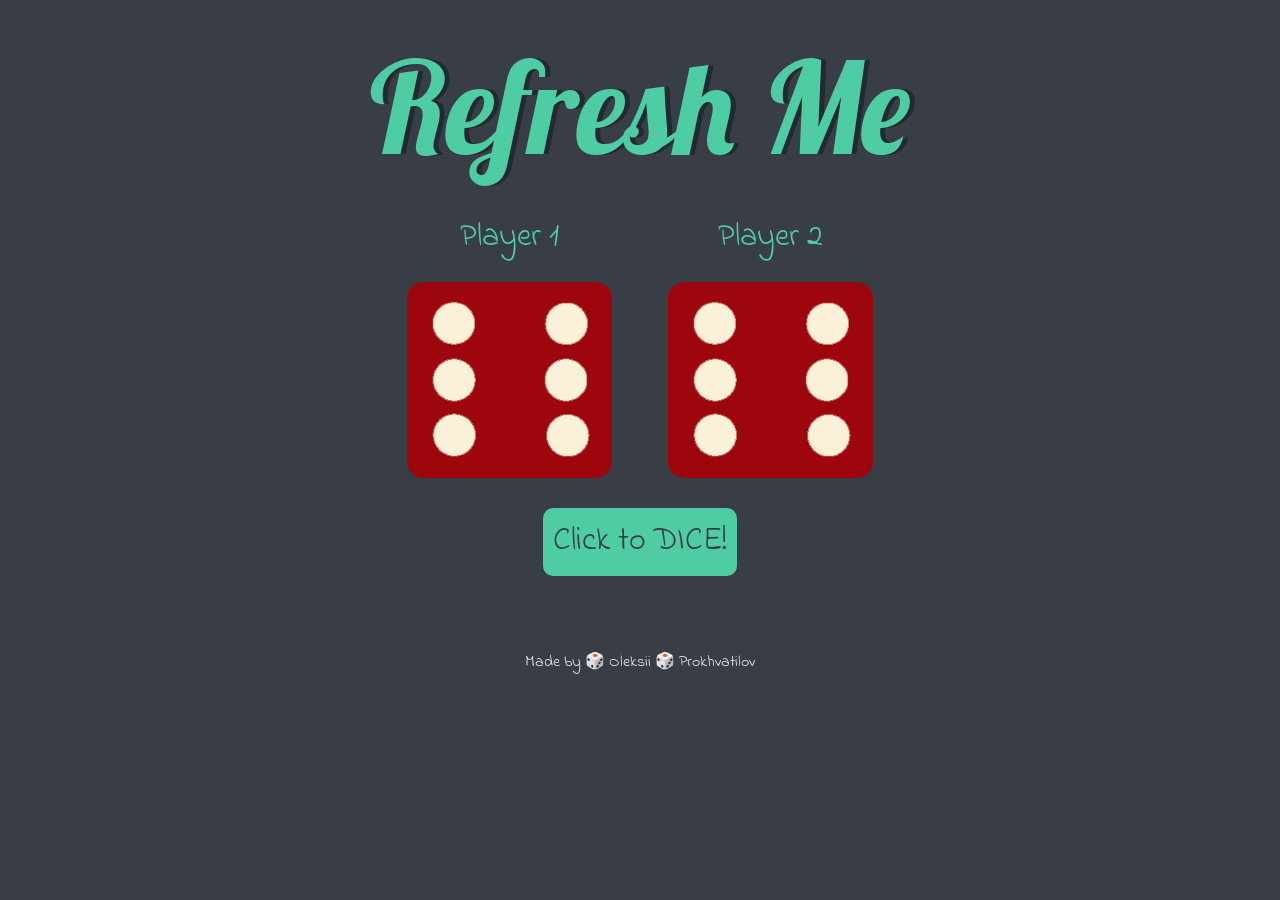
<file: index.html>
<!DOCTYPE html>
<html lang="en" dir="ltr">
    <head>
        <meta charset="utf-8" />
        <title>Dicee</title>
        <link
            href="https://fonts.googleapis.com/css?family=Indie+Flower|Lobster"
            rel="stylesheet"
        />
        <link
            href="https://cdn.jsdelivr.net/npm/bootstrap@5.2.2/dist/css/bootstrap.min.css"
            rel="stylesheet"
            integrity="sha384-Zenh87qX5JnK2Jl0vWa8Ck2rdkQ2Bzep5IDxbcnCeuOxjzrPF/et3URy9Bv1WTRi"
            crossorigin="anonymous"
        />
        <link rel="stylesheet" href="styles.css" />
    </head>
    <body>
        <div class="container">
            <h1>Refresh Me</h1>

            <div class="dice">
                <p>Player 1</p>
                <img class="img1" src="images/dice6.png" />
            </div>

            <div class="dice">
                <p>Player 2</p>
                <img class="img2" src="images/dice6.png" />
            </div>
        </div>
        <div class="button">
            <button class="btn btn-lg btn-dark start-button">
                Click to DICE!
            </button>
        </div>
        <script
            src="https://cdn.jsdelivr.net/npm/@popperjs/core@2.11.6/dist/umd/popper.min.js"
            integrity="sha384-oBqDVmMz9ATKxIep9tiCxS/Z9fNfEXiDAYTujMAeBAsjFuCZSmKbSSUnQlmh/jp3"
            crossorigin="anonymous"
        ></script>
        <script
            src="https://cdn.jsdelivr.net/npm/bootstrap@5.2.2/dist/js/bootstrap.min.js"
            integrity="sha384-IDwe1+LCz02ROU9k972gdyvl+AESN10+x7tBKgc9I5HFtuNz0wWnPclzo6p9vxnk"
            crossorigin="anonymous"
        ></script>

        <script src="index.js"></script>
    </body>

    <footer>Made by 🎲 Oleksii 🎲 Prokhvatilov</footer>
</html>
</file>
<file: styles.css>
.container {
  width: 70%;
  margin: auto;
  text-align: center;
}

.dice {
  text-align: center;
  display: inline-block;

}

body {
  background-color: #393E46;
}

h1 {
  margin: 30px;
  font-family: 'Lobster', cursive;
  text-shadow: 5px 0 #232931;
  font-size: 8rem;
  color: #4ECCA3;
}

p {
  font-size: 2rem;
  color: #4ECCA3;
  font-family: 'Indie Flower', cursive;
}

img {
  width: 80%;
}

.start-button {
  background-color: #4ECCA3;
  color: #393E46;
  font-size: 2rem;
  font-family: 'Indie Flower', cursive;
  border: none;
  border-radius: 10px;
  padding: 10px;
  margin: 10px;
}

.button {
  margin-top: 16px;
  display: flex;
  justify-content: center;
}

footer {
  margin-top: 5%;
  color: #EEEEEE;
  text-align: center;
  font-family: 'Indie Flower', cursive;

}
</file>
